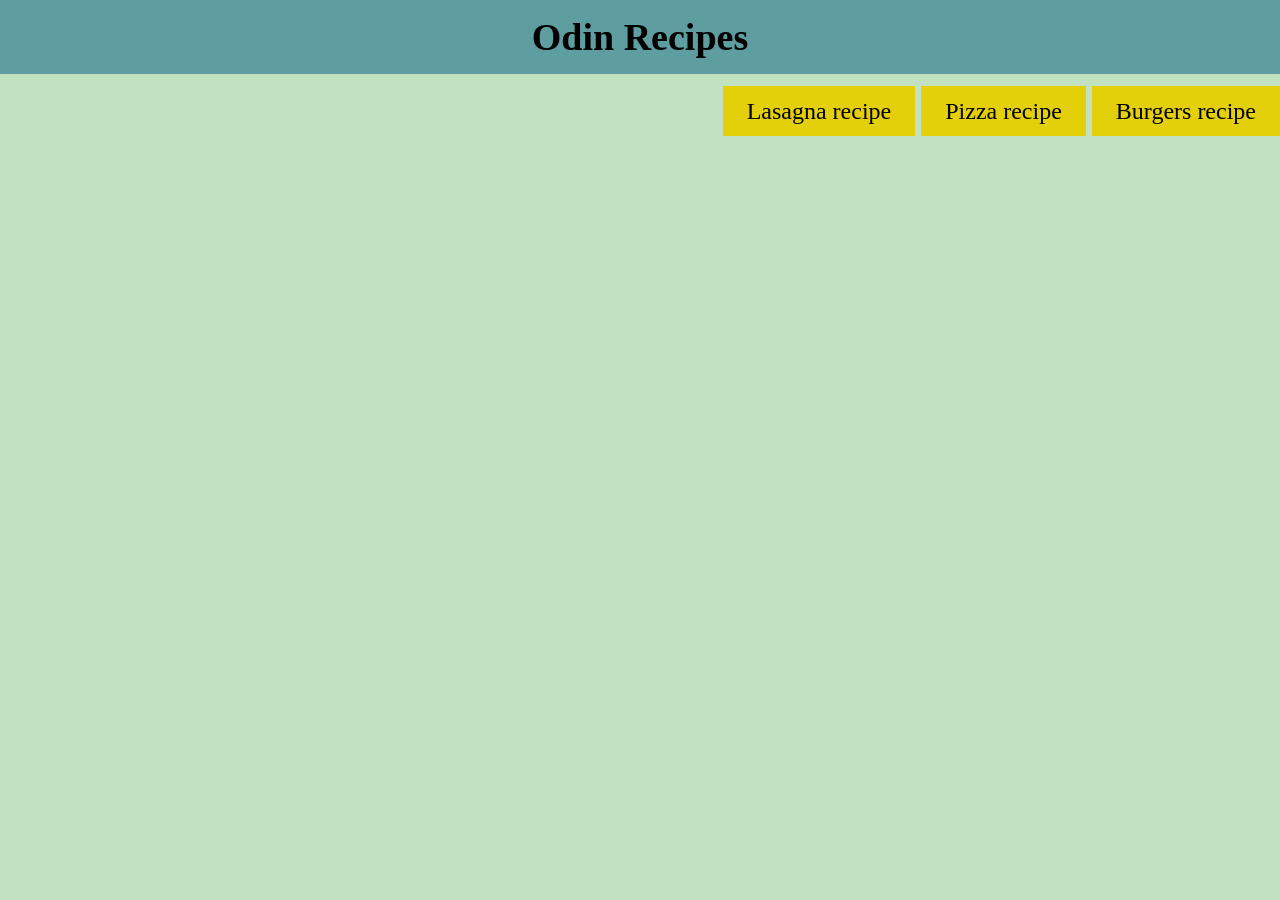
<file: index.html>
<!DOCTYPE html>
<html lang="en">
    <head>
        <meta charset="UTF-8">
        <meta name="viewport" content="width=device-width, initial-scale=1.0">
        <title>Odin Recipes</title>
        <link rel="stylesheet" href="styles.css">
    </head>
    <body>
        <h1 id="main-title">Odin Recipes</h1>
        <ul class="recipes-links">
            <li><a href="./recipes/lasagna.html">Lasagna recipe</a></li>
            <li><a href="./recipes/pizza.html">Pizza recipe</a></li>
            <li><a href="./recipes/burgers.html">Burgers recipe</a></li>
        </ul>
    </body>
</html>
</file>
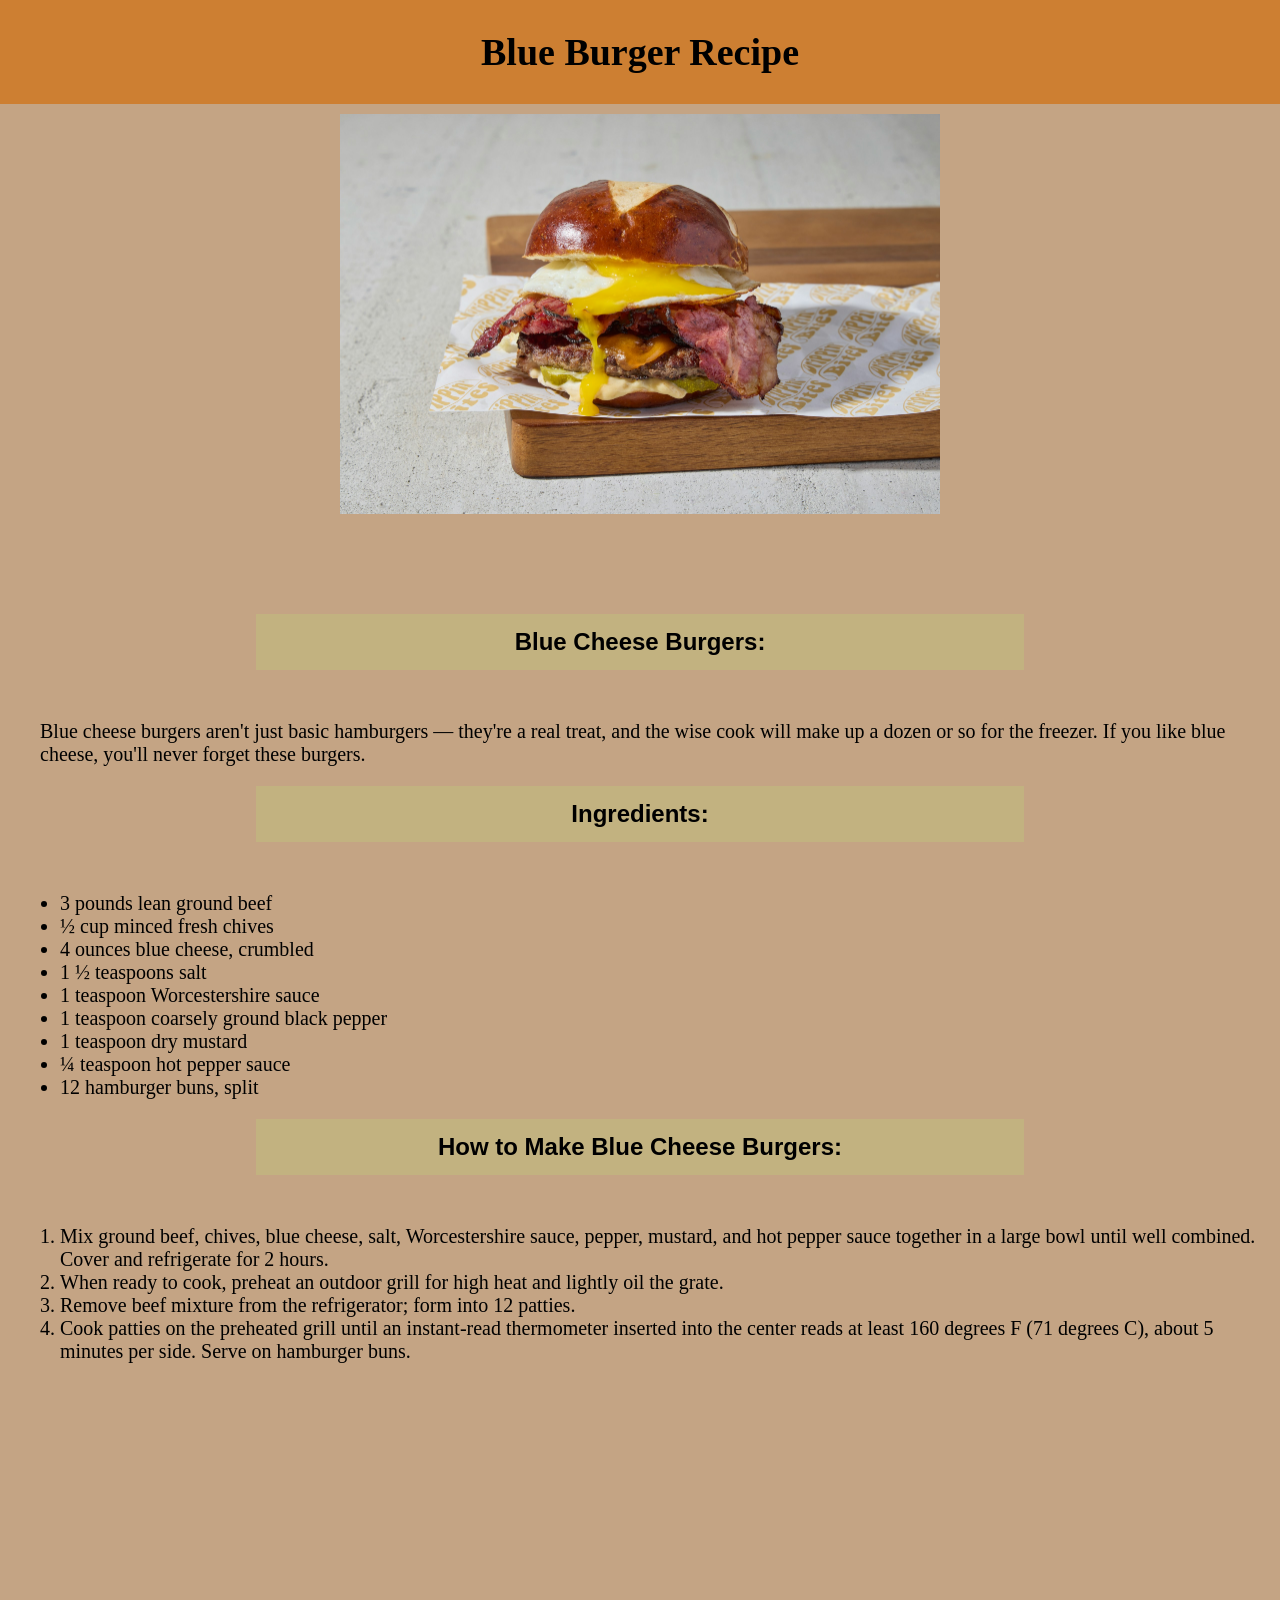
<file: recipes/burgers.html>
<!DOCTYPE html>
<html lang="en">
    <head>
        <meta charset="UTF-8">
        <meta name="viewport" content="width=device-width, initial-scale=1.0">
        <title>Blue Burger Recipe</title>
        <link rel="stylesheet" href="style-1.css">
    </head>
    <body>
        <h1 id="title">Blue Burger Recipe</h1>

        <img src="../images/img3.jpg" atl="A burger in a plate." width="450" height="450">

        <h2 class="subtitle adjust-margin">Blue Cheese Burgers:</h2>
   
        <p>Blue cheese burgers aren't just basic hamburgers — they're a real treat, and the wise cook will make up a dozen or so for the freezer. If you like blue cheese, you'll never forget these burgers.</p>
   
        <h2 class="subtitle">Ingredients:</h2>

        <ul class="recipe-ingredients">
            <li>3 pounds lean ground beef</li>
            <li>½ cup minced fresh chives</li>
            <li>4 ounces blue cheese, crumbled</li>
            <li>1 ½ teaspoons salt</li>
            <li>1 teaspoon Worcestershire sauce</li>
            <li>1 teaspoon coarsely ground black pepper</li>
            <li>1 teaspoon dry mustard</li>
            <li>¼ teaspoon hot pepper sauce</li>
            <li>12 hamburger buns, split</li>
        </ul>

        <h2 class="subtitle">How to Make Blue Cheese Burgers:</h2>
        
        <ol class="cooking-tips adjust-margin-bottom">
            <li>Mix ground beef, chives, blue cheese, salt, Worcestershire sauce, pepper, mustard, and hot pepper sauce together in a large bowl until well combined. Cover and refrigerate for 2 hours.</li>
            <li>When ready to cook, preheat an outdoor grill for high heat and lightly oil the grate.</li>
            <li>Remove beef mixture from the refrigerator; form into 12 patties.</li>
            <li>Cook patties on the preheated grill until an instant-read thermometer inserted into the center reads at least 160 degrees F (71 degrees C), about 5 minutes per side. Serve on hamburger buns.</li>
        </ol>
    </body>
</html>
</file>
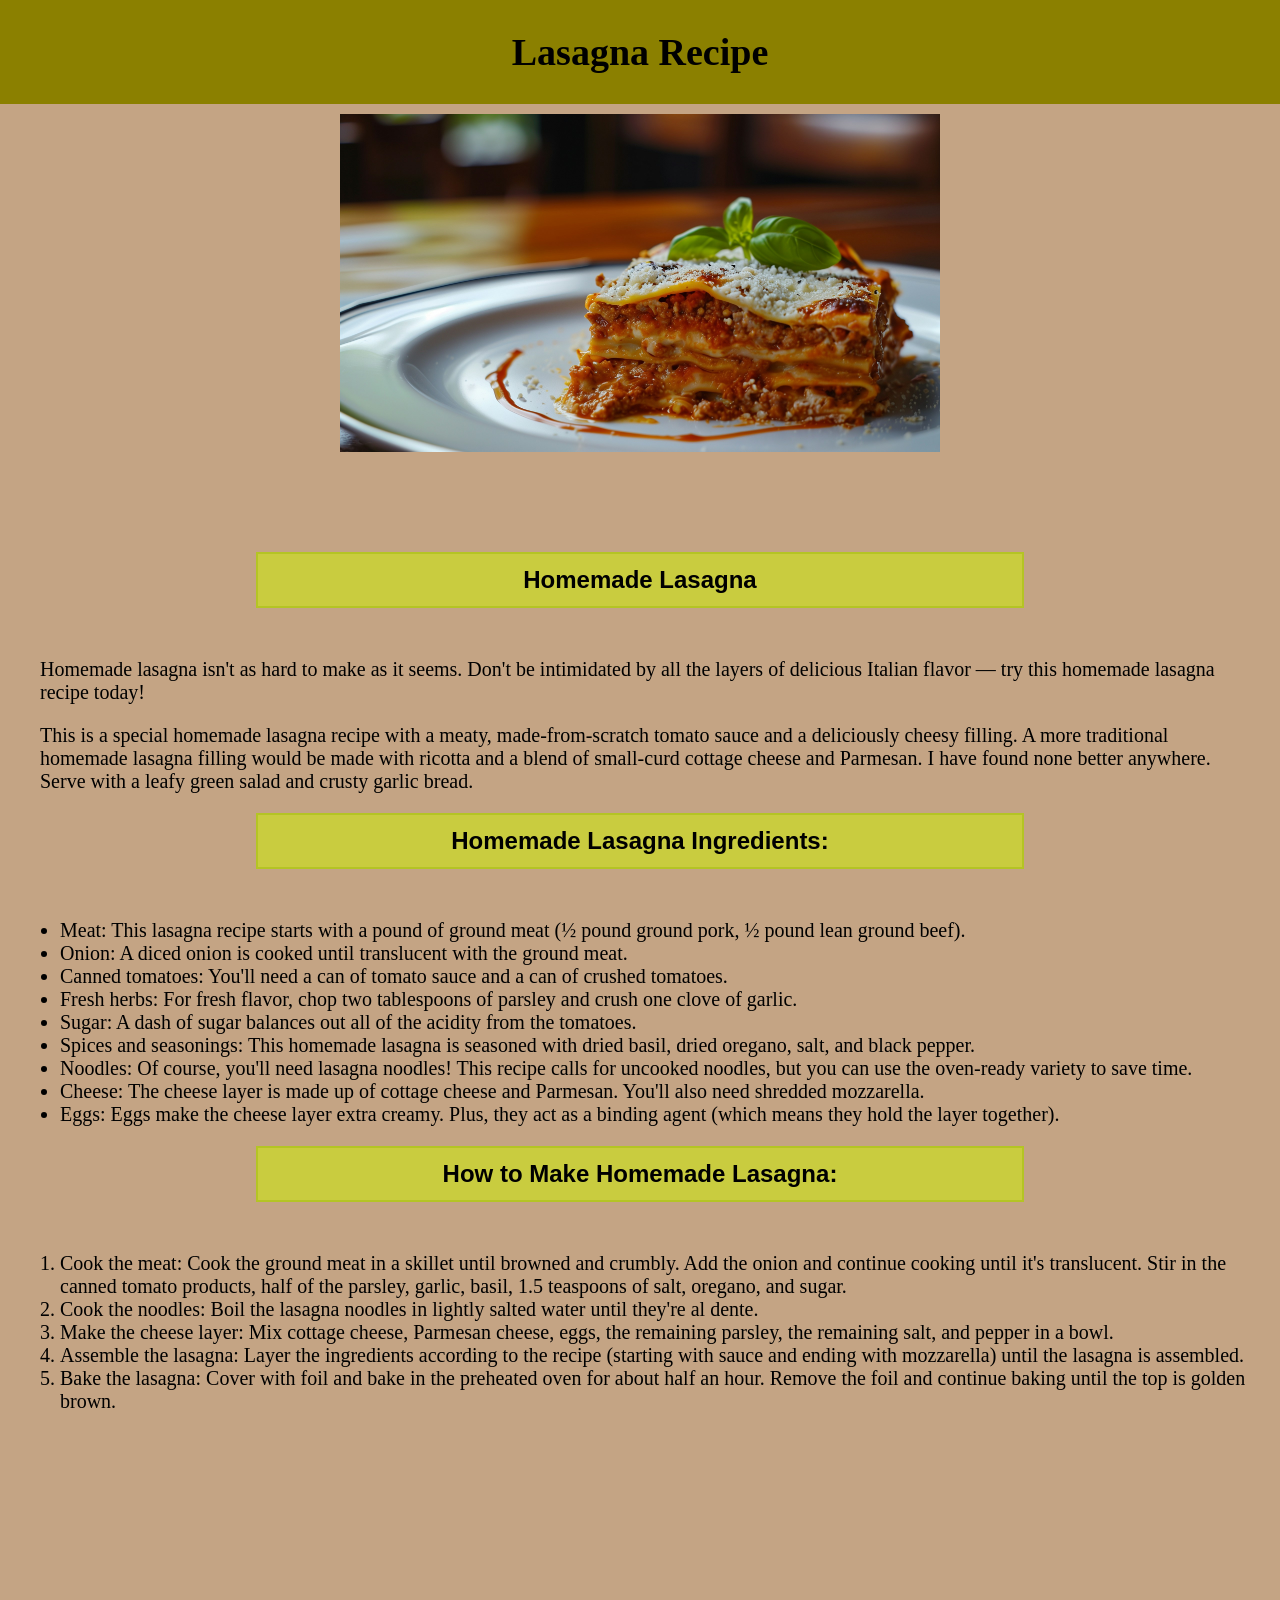
<file: recipes/lasagna.html>
<!DOCTYPE html>
<html lang="en">
    <head>
        <meta charset="UTF-8">
        <meta name="viewport" content="width=device-width, initial-scale=1.0">
        <title>Lasagna Recipe</title>
        <link rel="stylesheet" href="style-2.css">
    </head>
    <body>
        <h1 id="title">Lasagna Recipe</h1>
        
        <img src="../images/img1.jpg" atl="A slice of lasagna in a plate." width="450" height="450">

        <h2 class="subtitle adjust-margin">Homemade Lasagna</h2>

        <p>Homemade lasagna isn't as hard to make as it seems. Don't be intimidated by all the layers of delicious Italian flavor — try this homemade lasagna recipe today!</p>
        
        <p>This is a special homemade lasagna recipe with a meaty, made-from-scratch tomato sauce and a deliciously cheesy filling. A more traditional homemade lasagna filling would be made with ricotta and a blend of small-curd cottage cheese and Parmesan. I have found none better anywhere. Serve with a leafy green salad and crusty garlic bread.</p>
        
        <h2 class="subtitle">Homemade Lasagna Ingredients:</h2>
        <ul class="recipe-ingredients">
            <li>Meat: This lasagna recipe starts with a pound of ground meat (½ pound ground pork, ½ pound lean ground beef).</li>
            <li>Onion: A diced onion is cooked until translucent with the ground meat.</li>
   	        <li>Canned tomatoes: You'll need a can of tomato sauce and a can of crushed tomatoes.</li>
   	        <li>Fresh herbs: For fresh flavor, chop two tablespoons of parsley and crush one clove of garlic.</li>
   	        <li>Sugar: A dash of sugar balances out all of the acidity from the tomatoes.</li>
   	        <li>Spices and seasonings: This homemade lasagna is seasoned with dried basil, dried oregano, salt, and black pepper.</li>
   	        <li>Noodles: Of course, you'll need lasagna noodles! This recipe calls for uncooked noodles, but you can use the oven-ready variety to save time.</li>
   	        <li>Cheese: The cheese layer is made up of cottage cheese and Parmesan. You'll also need shredded mozzarella.</li>
   	        <li>Eggs: Eggs make the cheese layer extra creamy. Plus, they act as a binding agent (which means they hold the layer together).</li>
        </ul>
   
        <h2 class="subtitle">How to Make Homemade Lasagna:</h2>
        <ol class="cooking-tips adjust-margin-bottom">
   	        <li>Cook the meat: Cook the ground meat in a skillet until browned and crumbly. Add the onion and continue cooking until it's translucent. Stir in the canned tomato products, half of the parsley, garlic, basil, 1.5 teaspoons of salt, oregano, and sugar.</li>
   	        <li>Cook the noodles: Boil the lasagna noodles in lightly salted water until they're al dente.</li>
	        <li>Make the cheese layer: Mix cottage cheese, Parmesan cheese, eggs, the remaining parsley, the remaining salt, and pepper in a bowl.</li>
	        <li>Assemble the lasagna: Layer the ingredients according to the recipe (starting with sauce and ending with mozzarella) until the lasagna is assembled.</li>
	        <li>Bake the lasagna: Cover with foil and bake in the preheated oven for about half an hour. Remove the foil and continue baking until the top is golden brown.</li>
        </ol>
    </body>
</html>
</file>
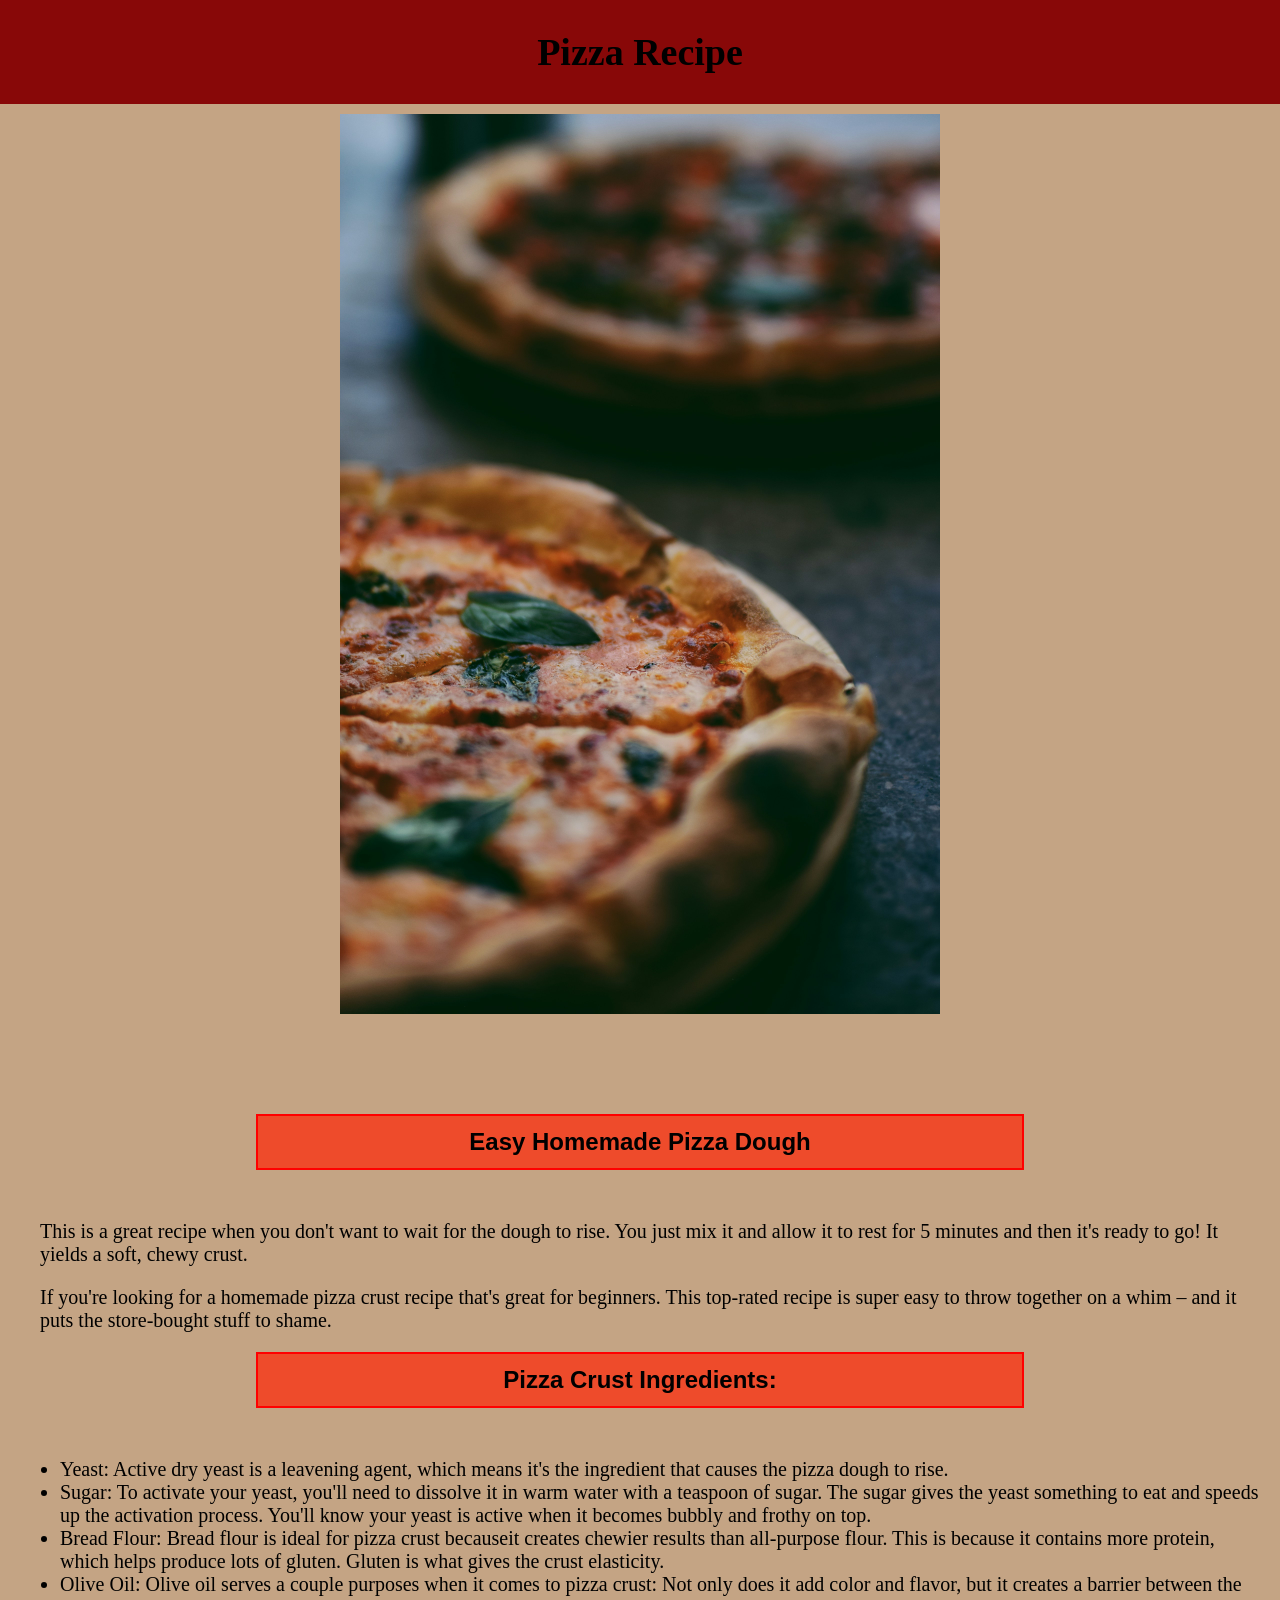
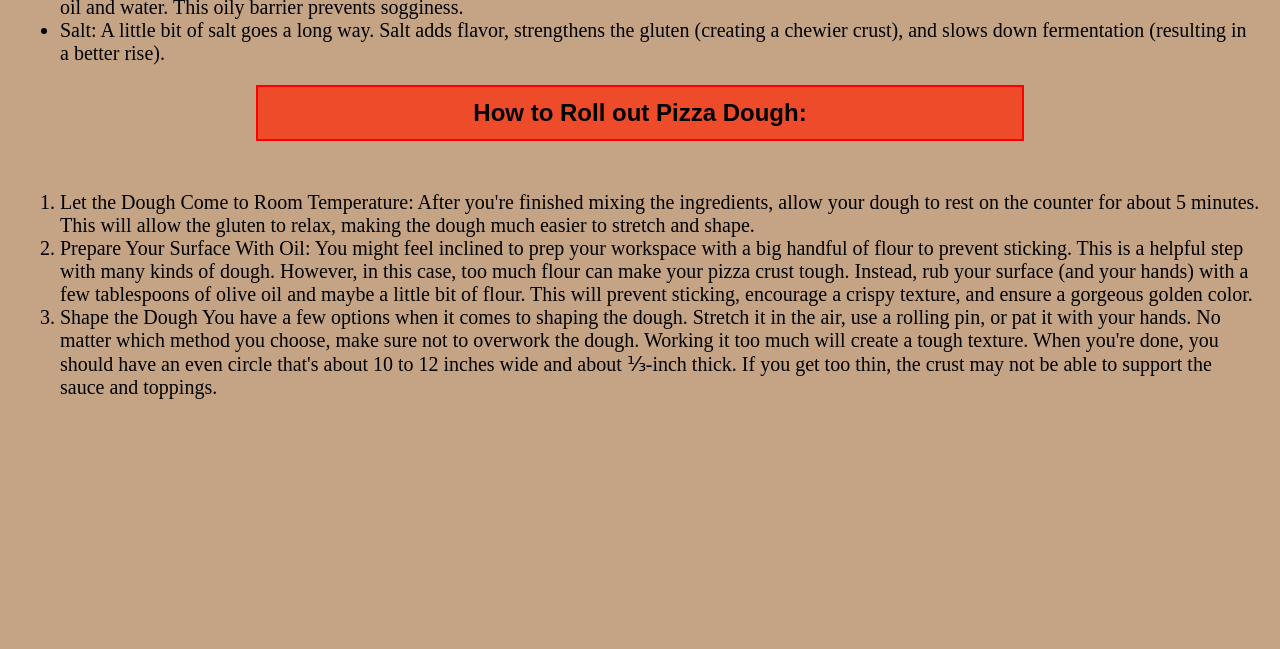
<file: recipes/pizza.html>
<!DOCTYPE html>
<html lang="en">
    <head>
        <meta charset="UTF-8">
        <meta name="viewport" content="width=device-width, initial-scale=1.0">
        <title>Pizza Recipe</title>
        <link rel="stylesheet" href="style-3.css">
    </head>
    <body>
        <h1 id="title">Pizza Recipe</h1>
        
        <img src="../images/img2.jpg" atl="Slices of pizza in a plate." width="450" height="450">

        <h2 class="subtitle adjust-margin">Easy Homemade Pizza Dough</h2>
        
        <p>This is a great recipe when you don't want to wait for the dough to rise. You just mix it and allow it to rest for 5 minutes and then it's ready to go! It yields a soft, chewy crust.</p>
        
        <p>If you're looking for a homemade pizza crust recipe that's great for beginners. This top-rated recipe is super easy to throw together on a whim – and it puts the store-bought stuff to shame.</p>
        
        <h2 class="subtitle">Pizza Crust Ingredients:</h2>
        <ul class="recipe-ingredients">
        
            <li>Yeast: Active dry yeast is a leavening agent, which means it's the ingredient that causes the pizza dough to rise.</li>
            <li>Sugar: To activate your yeast, you'll need to dissolve it in warm water with a teaspoon of sugar. The sugar gives the yeast something to eat and speeds up the activation process. You'll know your yeast is active when it becomes bubbly and frothy on top.</li>
            <li>Bread Flour: Bread flour is ideal for pizza crust becauseit creates chewier results than all-purpose flour. This is because it contains more protein, which helps produce lots of gluten. Gluten is what gives the crust elasticity.</li>
            <li>Olive Oil: Olive oil serves a couple purposes when it comes to pizza crust: Not only does it add color and flavor, but it creates a barrier between the oil and water. This oily barrier prevents sogginess.</li>
            <li>Salt: A little bit of salt goes a long way. Salt adds flavor, strengthens the gluten (creating a chewier crust), and slows down fermentation (resulting in a better rise).</li>
            
        </ul>

        <h2 class="subtitle">How to Roll out Pizza Dough:</h2>
        <ol class="cooking-tips adjust-margin-bottom">
            <li>Let the Dough Come to Room Temperature: After you're finished mixing the ingredients, allow your dough to rest on the counter for about 5 minutes. This will allow the gluten to relax, making the dough much easier to stretch and shape.
        </li>
            <li>Prepare Your Surface With Oil: You might feel inclined to prep your workspace with a big handful of flour to prevent sticking. This is a helpful step with many kinds of dough. However, in this case, too much flour can make your pizza crust tough. Instead, rub your surface (and your hands) with a few tablespoons of olive oil and maybe a little bit of flour. This will prevent sticking, encourage a crispy texture, and ensure a gorgeous golden color.</li>
            <li>Shape the Dough
        You have a few options when it comes to shaping the dough. Stretch it in the air, use a rolling pin, or pat it with your hands. No matter which method you choose, make sure not to overwork the dough. Working it too much will create a tough texture. When you're done, you should have an even circle that's about 10 to 12 inches wide and about ⅓-inch thick. If you get too thin, the crust may not be able to support the sauce and toppings.</li>
        </ol>
    </body>
</html>
</file>
<file: styles.css>
body {
	background-color: rgb(193, 225, 193);
	font-family: sans-serif;
	margin: 0;
	padding: 0;
}

#main-title {
	text-align: center;
	background-color: rgb(95, 158, 160);
	font-family: "Garamond", serif;
	font-size: 38px;
	font-weight: 800;
	padding: 15px;
	margin: 0;
}

.recipes-links {
	font-family: "Times New Roman", serif;
	font-size: 24px;
	text-align: right;
}

.recipes-links li {
	display: inline-block;
}

.recipes-links a {
	text-decoration: none;
	color: #000;
	background-color: #E4D00A;
	padding: .5em 1em;
	margin-top: 15px;
}

.recipes-links a:hover {
	background-color: #FFAC1C;
	color: #fff;
}
</file>
<file: recipes/style-1.css>
* {
	box-sizing: border-box;
}

body {
	background-color: #c4a484;
	font-family: sans-serif;
	margin: 0;
	padding: 0;
}

#title {
	background-color: rgb(205, 127, 50);
	font-family: "Georgia", serif;
	font-size: 38px;
	margin: 0 0 10px;
	padding: 30px;
}

.subtitle {
	width: 60%;
	background-color: #C2B280;
	padding: 12px;
	border: 2px solid #C2B280;
	margin: 20px auto 50px;
}

.subtitle.adjust-margin {
	margin-top: 100px;
}

.adjust-margin-bottom {
	margin-bottom: 250px;
}

h1, h2 {
	text-align: center;
}

.recipe-ingredients, .cooking-tips, p {
	font-family: "Times New Roman", serif;
	font-size: 20px;
	font-weight: none;
	margin-left: 20px;
	margin-right: 20px;
}

p {
	margin-left: 40px;
}

img {
	display: block;
	width: 600px;
	height: auto;
	margin: 0 auto;
}
</file>
<file: recipes/style-2.css>
* {
	box-sizing: border-box;
}

body {
	background-color: #c4a484;
	font-family: sans-serif;
	margin: 0;
	padding: 0;
}

#title {
	background-color: rgb(139, 128, 0);
	font-family: "Georgia", serif;
	font-size: 38px;
	margin: 0 0 10px;
	padding: 30px;
}

.subtitle {
	width: 60%;
	background-color: #C9CC3F;
	padding: 12px;
	border: 2px solid #B4C424;
	margin: 20px auto 50px;
}

.subtitle.adjust-margin {
	margin-top: 100px;
}

.adjust-margin-bottom {
	margin-bottom: 250px;
}

h1, h2 {
	text-align: center;
}

.recipe-ingredients, .cooking-tips, p {
	font-family: "Times New Roman", serif;
	font-size: 20px;
	font-weight: none;
	margin-left: 20px;
	margin-right: 20px;
}

p {
	margin-left: 40px;
}

img {
	display: block;
	width: 600px;
	height: auto;
	margin: 0 auto;
}
</file>
<file: recipes/style-3.css>
* {
	box-sizing: border-box;
}

body {
	background-color: #c4a484;
	font-family: sans-serif;
	margin: 0;
	padding: 0;
}

#title {
	background-color: rgb(136, 8, 8);
	font-family: "Georgia", serif;
	font-size: 38px;
	margin: 0 0 10px;
	padding: 30px;
}

.subtitle {
	width: 60%;
	background-color: #EE4B2B;
	padding: 12px;
	border: 2px solid #f00;
	margin: 20px auto 50px;
}

.subtitle.adjust-margin {
	margin-top: 100px;
}

.adjust-margin-bottom {
	margin-bottom: 250px;
}

h1, h2 {
	text-align: center;
}

.recipe-ingredients, .cooking-tips, p {
	font-family: "Times New Roman", serif;
	font-size: 20px;
	font-weight: none;
	margin-left: 20px;
	margin-right: 20px;
}

p {
	margin-left: 40px;
}

img {
	display: block;
	width: 600px;
	height: auto;
	margin: 0 auto;
}
</file>
